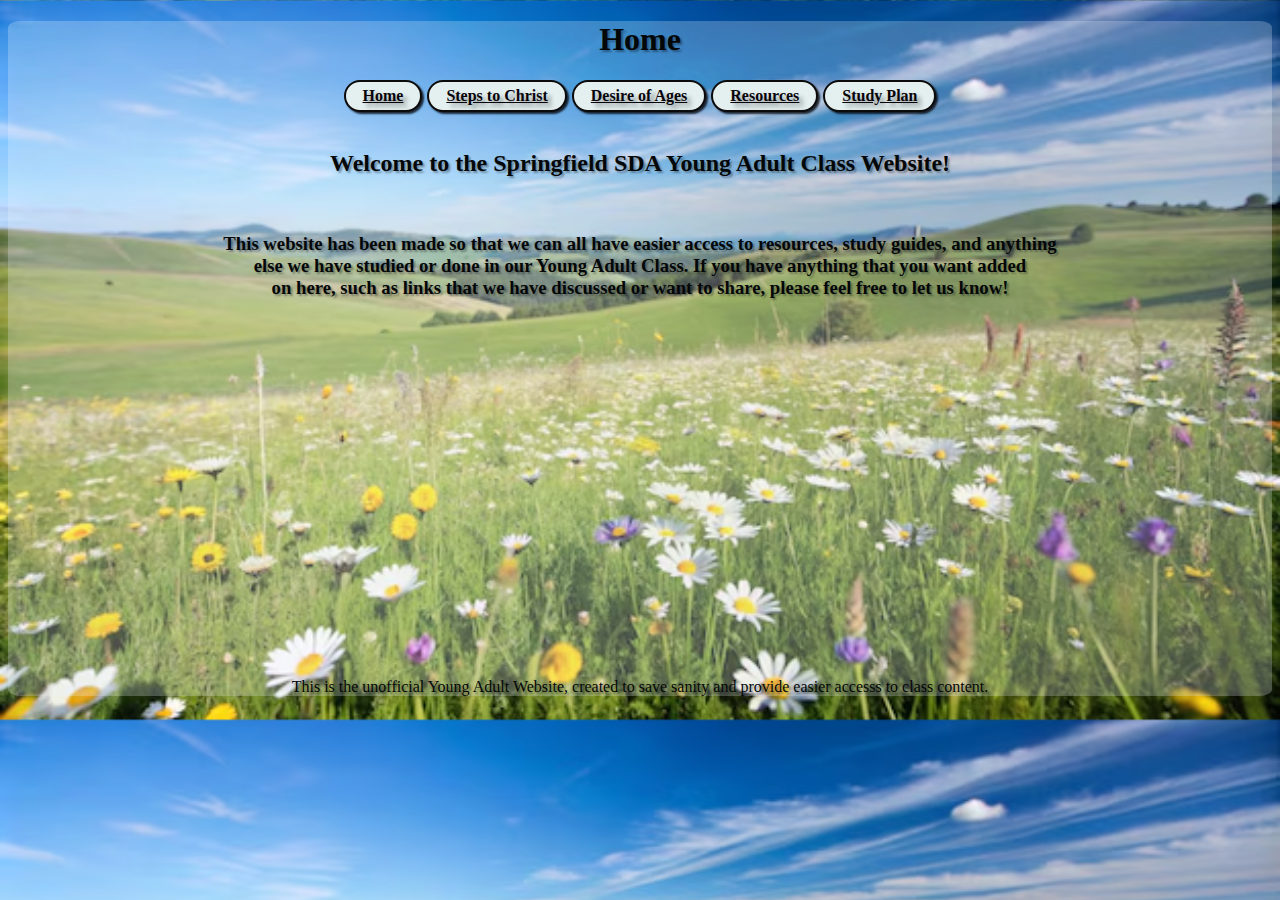
<file: index.html>
<!DOCTYPE html>
<html lang="en">

<head>
    <meta charset="UTF-8">
    <meta name="viewport" content="width=device-width, initial-scale=1.0">
    <title>Home</title>
    <link rel="stylesheet" href="index.css">
     <link rel="icon" type="image/x-icon" href="favicon2.ico">
</head>
<div id="all">
<body>
<h1>Home</h1>
<nav id="back">
    <button>
    <a href="index.html">Home</a>
    </button>
    <button>
    <a href="SC.html">Steps to Christ</a>
    </button>
    <button>
        <a href="DA.html">Desire of Ages</a>
    </button>
    <button>
    <a href="resources.html">Resources</a>
    </button>
    <button>
        <a href="reading.html">Study Plan</a>
        </button>
 </nav>

 <br>
 <h2>Welcome to the Springfield SDA Young Adult Class Website!</h2>
 <br>
 <h3>This website has been made so that we can all have easier access  to resources, study guides, and anything <br>else we have studied or done in our Young Adult Class.
    If you have anything that you want added <br>on here, such as links that we have discussed or want to share, please feel free to let us know!
 </h3>

 <br>
 <br>
 <br>
 <br>
 <br>
 <br>
 <br>
 <br>
 <br>
 <br>
 <br>
 <br>
 <br>
 <br>
 <br>
 <br>
 <br>
 <br>
 <br>
 <br>

<footer> This is the unofficial Young Adult Website, created to save sanity and provide easier accesss to class content.</footer>

 </body>
 </div>
 </html>
</file>
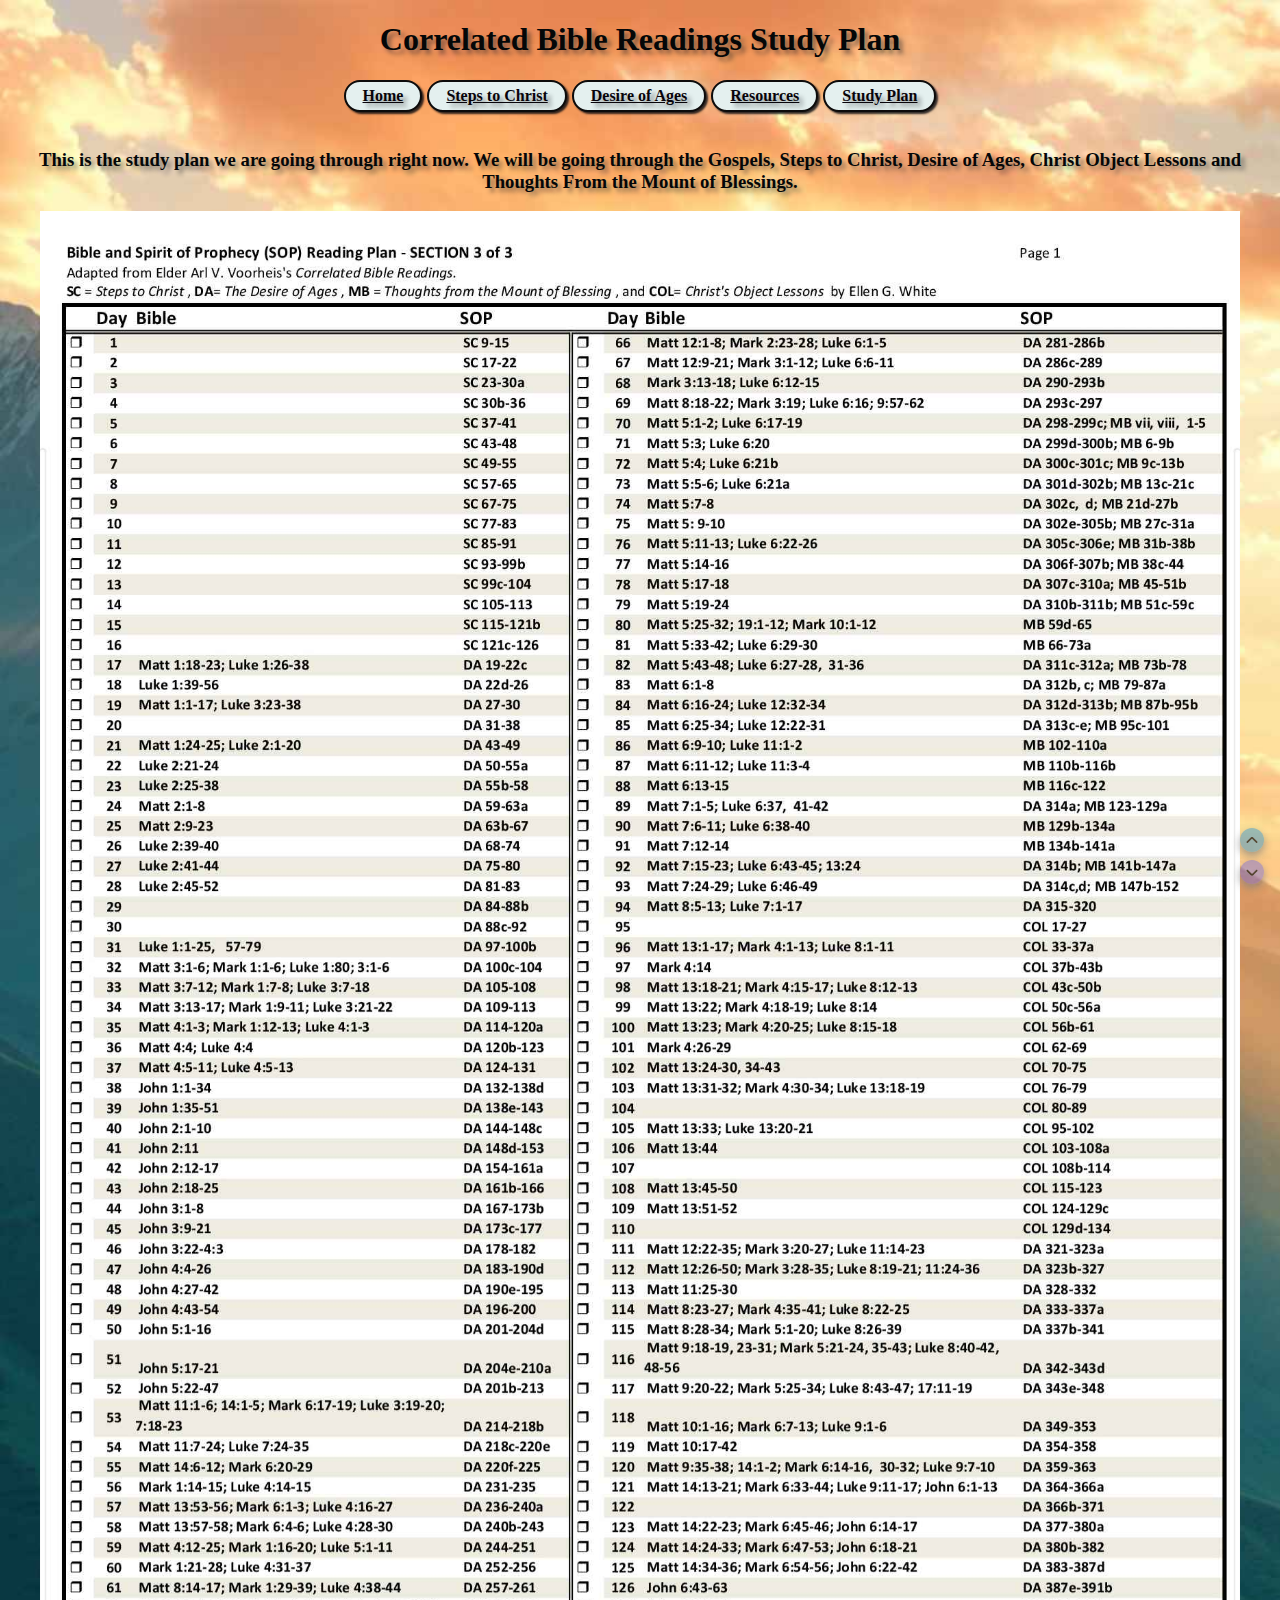
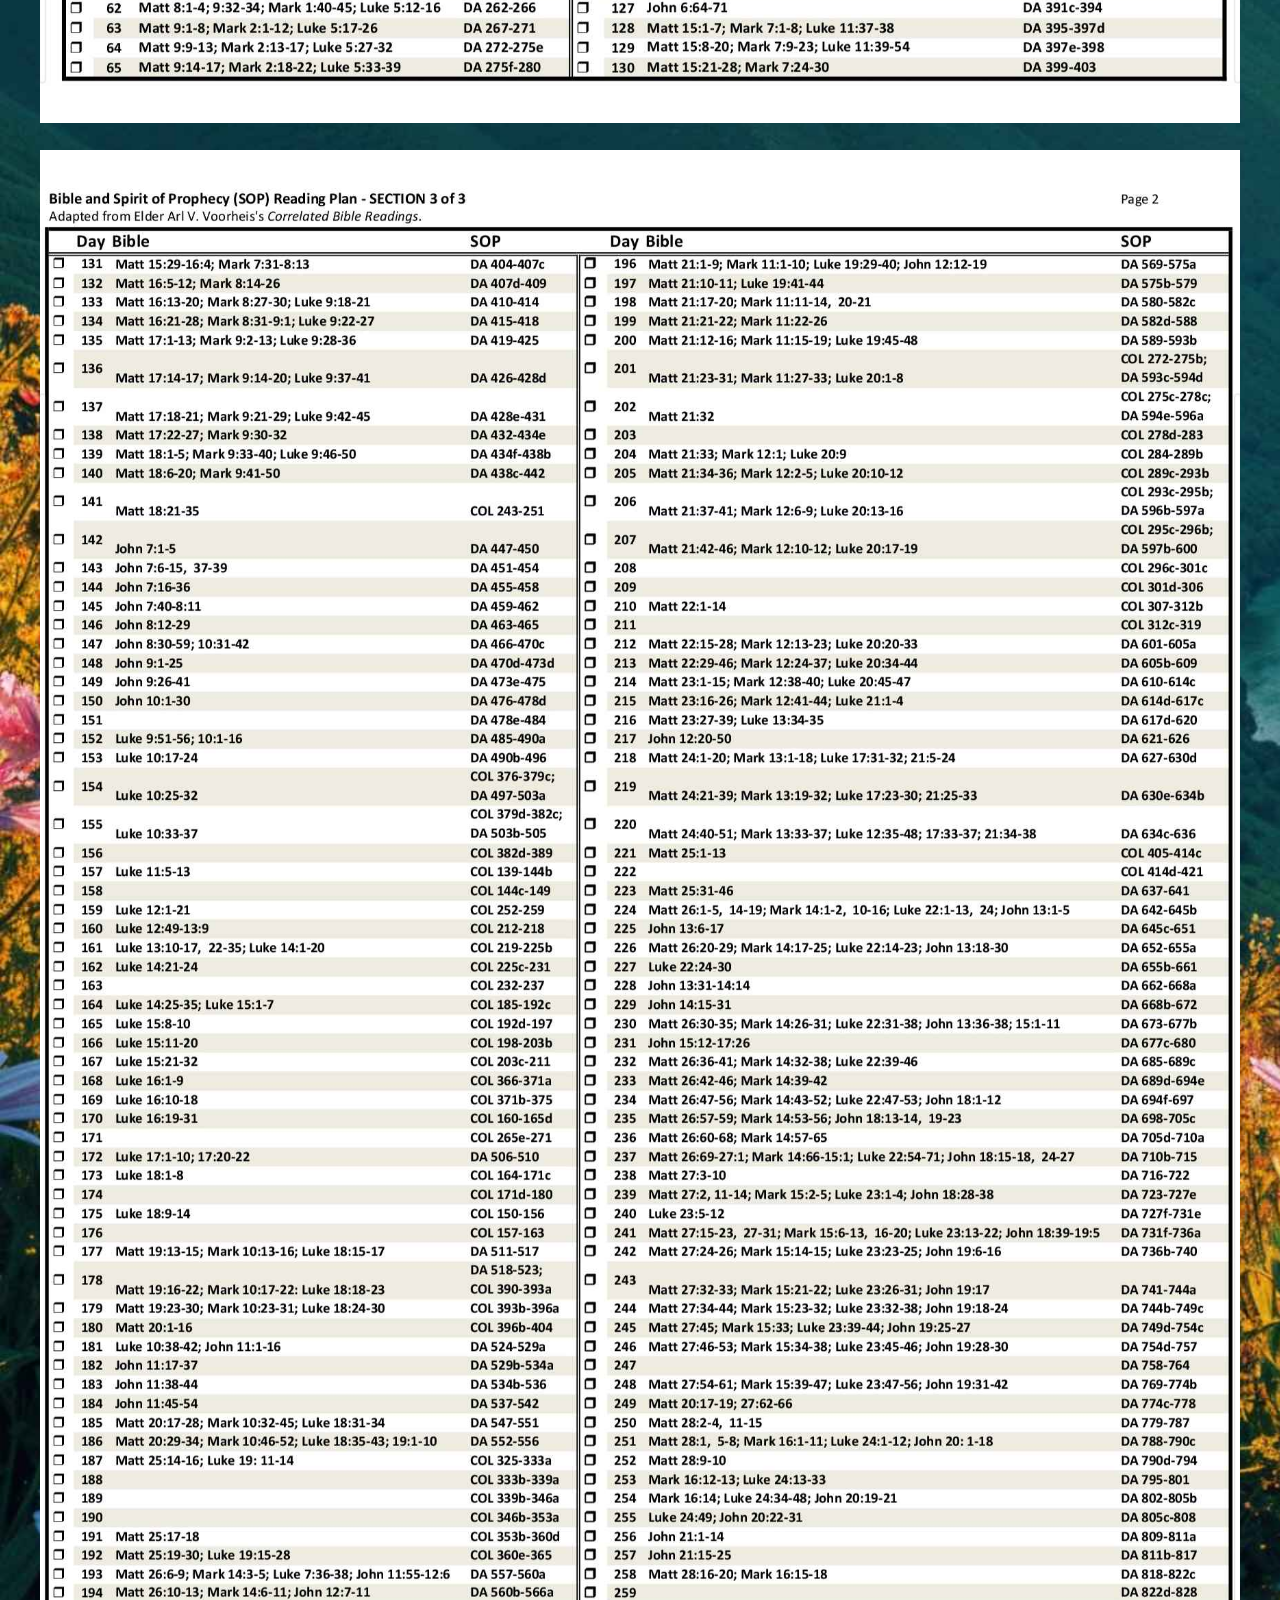
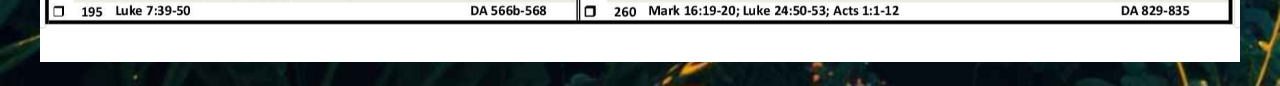
<file: reading.html>
<!DOCTYPE html>
<html lang="en">

<head>
    <meta charset="UTF-8">
    <meta name="viewport" content="width=device-width, initial-scale=1.0">
    <title>Study Plan</title>
    <link rel="stylesheet" href="reading.css">
     <link rel="icon" type="image/x-icon" href="favicon2.ico">
</head>
<div id="all">
<body>
<h1 id="top">Correlated Bible Readings Study Plan</h1>
<nav id="back">
    <button>
    <a href="index.html">Home</a>
    </button>
    <button>
    <a href="SC.html">Steps to Christ</a>
    </button>
    <button>
        <a href="DA.html">Desire of Ages</a>
    </button>
    <button>
    <a href="resources.html">Resources</a>
    </button>
    <button>
    <a href="reading.html">Study Plan</a>
    </button>
 </nav>
 <br>
 <h3>This is the study plan we are going through right now. We will be going through the Gospels, Steps to Christ, Desire of Ages, Christ Object Lessons
    and Thoughts From the Mount of Blessings.

 <h3>
    <div id="image">
    <a href="studyplan1.jpg" target="_blank"><img src="studyplan1.jpg" ></a>
    <br>
    <br>
    <a href="studyplan2.jpg" target="_blank"><img src="studyplan2.jpg" ></a>
    </div>
 </h3>
 
 <a href="#top" class="stt" title="Scroll to Top"></a>
 <a href="#bottom" class="sst" title="Scroll to Bottom"></a>
 <h3 id="bottom"></h3>
 </h3>
 </body>
 </div>
 </html>
</file>
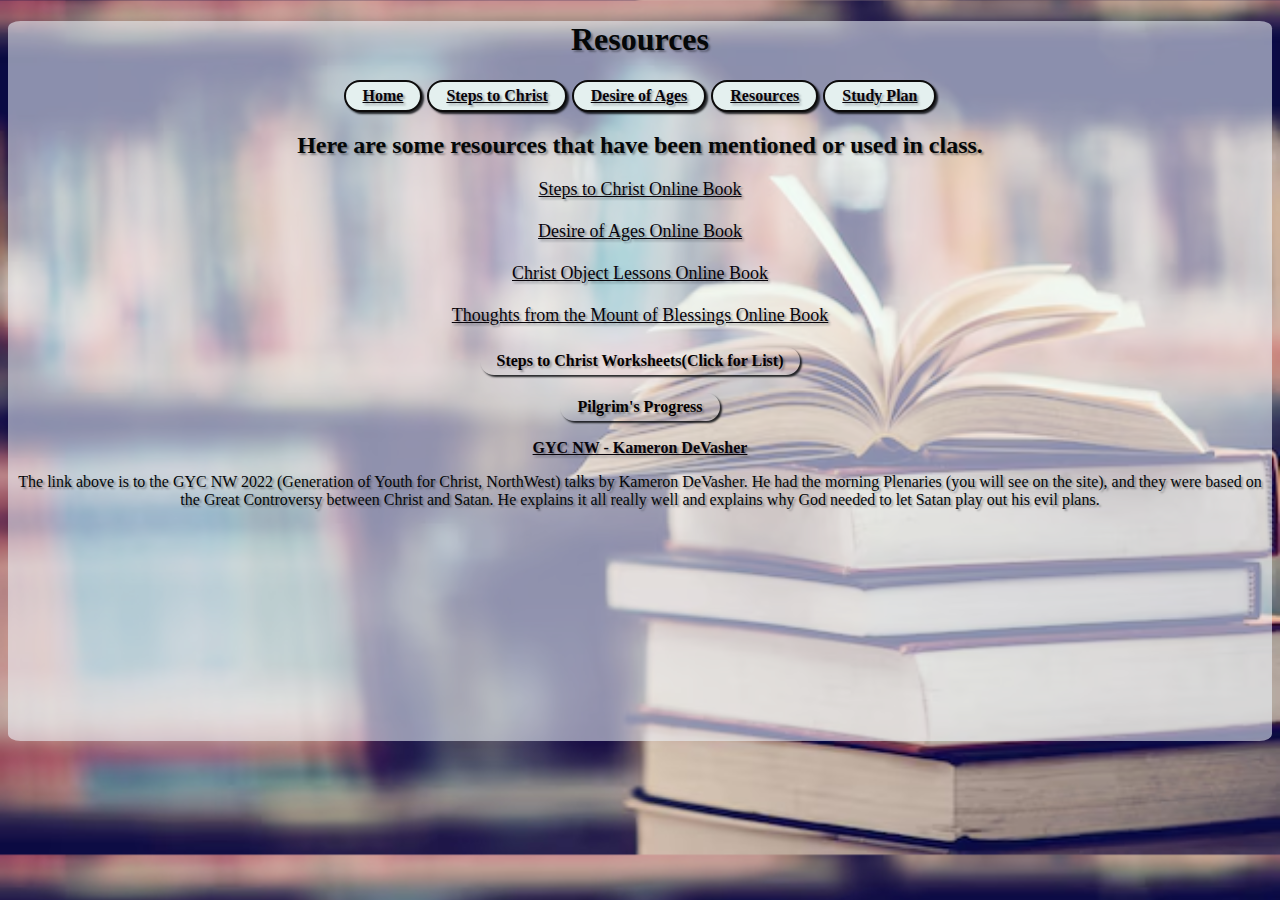
<file: resources.html>
<!DOCTYPE html>
<html lang="en">

<head>
    <meta charset="UTF-8">
    <meta name="viewport" content="width=device-width, initial-scale=1.0">
    <title>Resources</title>
    <link rel="stylesheet" href="resources.css">
    
</head>
<div id="all">
<body>
<h1 id="Top">Resources</h1>
<nav id="back">
    <button>
    <a href="index.html">Home</a>
    </button>
    <button>
    <a href="SC.html">Steps to Christ</a>
    </button>
    <button>
        <a href="DA.html">Desire of Ages</a>
    </button>
    <button>
    <a href="resources.html">Resources</a>
    </button>
    <button>
        <a href="reading.html">Study Plan</a>
        </button>
 </nav>
<h2>Here are some resources that have been mentioned or used in class.</h2>
<div id="Links">
    <a href="https://m.egwwritings.org/en/book/108/info"target="_blank">Steps to Christ Online Book</a>
    <br>
    <br><a href="https://m.egwwritings.org/en/book/130/info" target="_blank">Desire of Ages Online Book</a>
    <br>
<br> <a href="https://m.egwwritings.org/en/book/15/info" target="_blank">Christ Object Lessons Online Book</a>
<br>
<br><a href="https://m.egwwritings.org/en/book/150/info" target="_blank">Thoughts from the Mount of Blessings Online Book</a> 
<br>
<br>
</div>
<div class="dropdown">
    <button onclick="myFunction()" class="dropbtn">Steps to Christ Worksheets(Click for List)</button>
    <div id="myDropdown" class="dropdown-content">
        <a href="1. God's Love for Man.doc">1. God's Love for Man</a>
        <a href="2. The Sinner's Need of Christ.doc">2. The Sinner's Need of Christ</a>
        <a href="3. Repentance.docx">3. Repentance</a>
        <a href="4. Confession.docx">4. Confession</a>
<a href="5. Consecration.docx">5. Consecration</a>
<a href="6. Faith and Acceptance.docx">6. Faith and Acceptance</a>
<a href="7. The Test of Discipleship.docx">7. The Test of Discipleship</a>
<a href="8. Growing Up Into Christ.docx">8. Growing Up Into Christ</a>
<a href="9. The Work and the Life.docx">9. The Work and the Life</a>
<a href="10. A Knowledge of God.docx">10. A Knowledge of God</a>
<a href="11. The Privilege of Prayer (1).docx">11. The Privilege of Prayer</a>
<a href="12. What to Do With Doubt.docx">12. What to Do With Doubt</a>
<a href="13. Rejoicing in the Lord.docx">13. Rejoicing in the Lord</a>
    </div>
    <br>
    <br>
    <div class="dropdown2">
        <button onclick="myFunction2()" class="dropbtn2">Pilgrim's Progress</button>
        <div id="pilgrims-progress" class="dropdown-content2">
            <p><a href="https://play.google.com/books/reader?id=Bv0CAAAAQAAJ&pg=GBS.PP1&hl=en" class="links">Pilgrim's Progress E-Book 1 & 2</a>
                The link above contains the E-Book that has both Pilgrim's Progress books about Christian (Book 1) and then his wife Christiana (Book 2).</p>
           <p> <a href="https://1drv.ms/f/c/facd25e6fd95070e/EpPvwL2qCWZOtUhP1auuyh8B0qspy5NIsGlNm9CN3jukWw" class="links">Pilgrim's Progress 1 & 2 Audio</a>
                   The audio above is both books as well. They are in a OneDrive folder, but they are also downloadable.</p>
    </div>
         <br>
    <br>
    <div>
        <a href="https://vimeo.com/showcase/9388659" target="blank"><b>GYC NW - Kameron DeVasher</b></a>
        <p>The link above is to the GYC NW 2022 (Generation of Youth for Christ, NorthWest) talks by Kameron DeVasher.
            He had the morning Plenaries (you will see on the site), and they were based on the 
            Great Controversy between Christ and Satan. He explains it all really well and explains why God
            needed to let Satan play out his evil plans.
        </p>
    </div>
  </div>
<br>
<br>
<br>
<br>
<br>
<br>
<br>
<br>
<br>
<br>
<br>
<br>
<a href="#top" class="stt" title="Scroll to Top"></a>
 <a href="#bottom" class="sst" title="Scroll to Bottom"></a>
 <h3 id="bottom"></h3>
<script src="resources.js"></script>
</body>
</div>
</html>
</file>
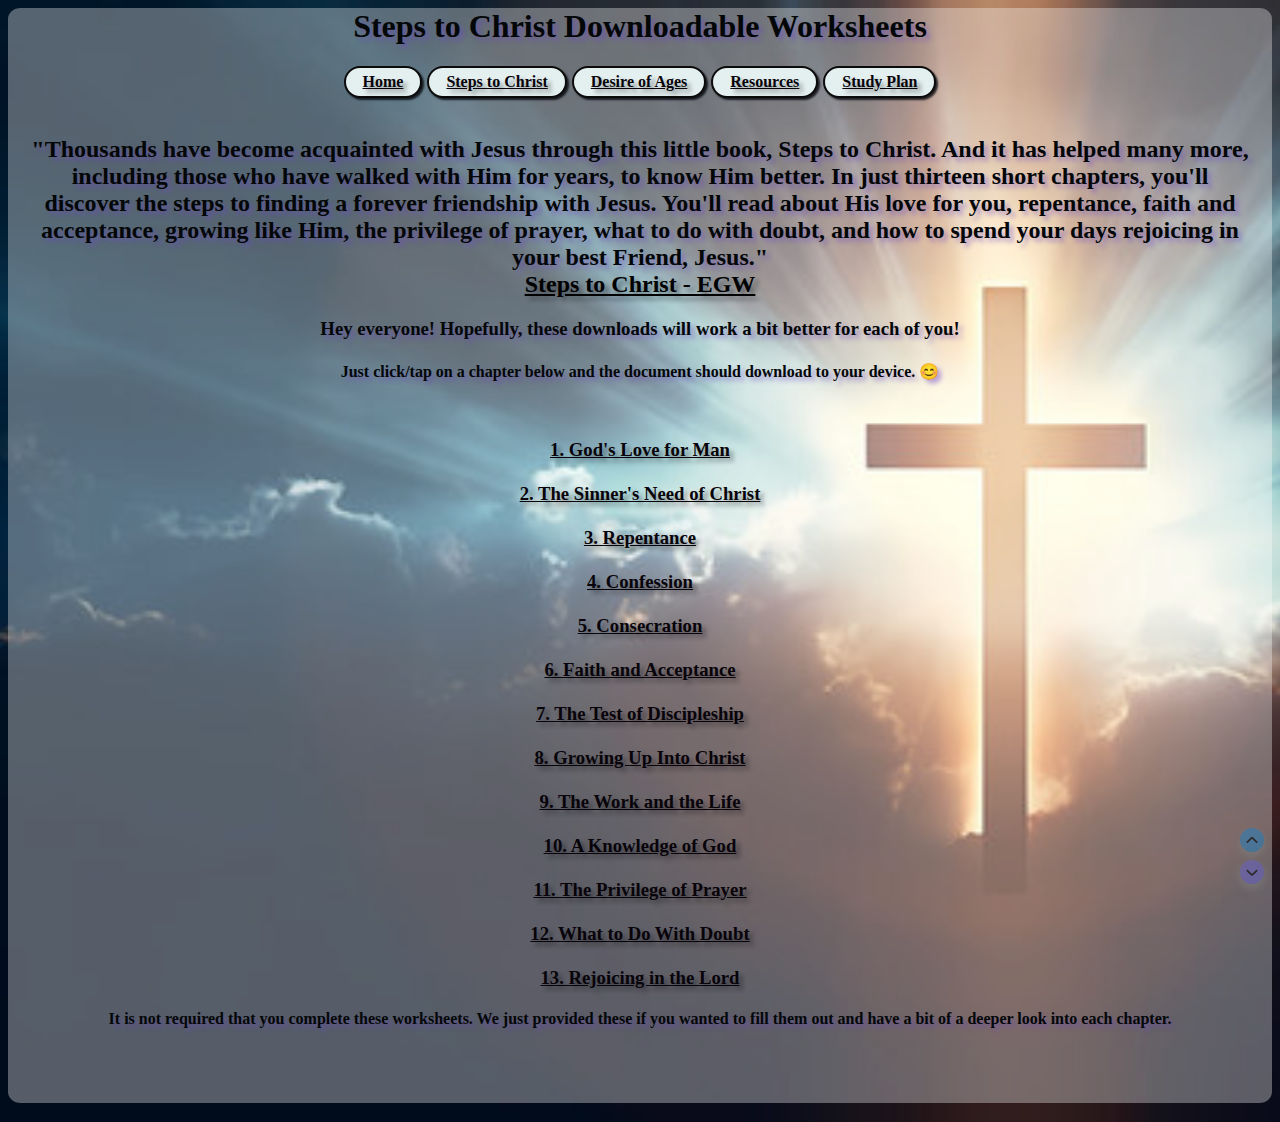
<file: SC.html>
<html>
	<head> 
	<title>Steps to Christ Worksheets</title>
        <link rel="stylesheet" type="text/css" href="SC.css">
	 <link rel="icon" type="image/x-icon" href="favicon2.ico">
        <meta name="viewport" content="width=device-width, initial-scale=1.0">
	</head>
  
   <div id="all">
   <body>
<h1 id="Top"> Steps to Christ Downloadable Worksheets</h1>
<nav id="back">
    <button>
    <a href="index.html">Home</a>
    </button>
    <button>
    <a href="SC.html">Steps to Christ</a>
    </button>
    <button>
        <a href="DA.html">Desire of Ages</a>
    </button>
    <button>
    <a href="resources.html">Resources</a>
    </button>
	<button>
		<a href="reading.html">Study Plan</a>
		</button>
 </nav>
	
<br>
<h2 id="StC">
	"Thousands have become acquainted with Jesus through this little book, Steps to Christ. And it has helped many more, including those who have walked with Him for years,
	 to know Him better. In just thirteen short chapters, you'll discover the steps to finding a forever friendship with Jesus. You'll read about His love for you, repentance, 
	 faith and acceptance, growing like Him, the privilege of prayer, what to do with doubt, and how to spend your days rejoicing in your best Friend, Jesus."
	<br><a href="https://m.egwwritings.org/en/book/108/info" id="SC" target="_blank">Steps to Christ - EGW</a>
	</h2>
	<h3>Hey everyone! Hopefully, these downloads will work a bit better for each of you!</h3>
	<h4>Just click/tap on a chapter below and the document should download to your device. 😊</h4>
	<br>
	<h3 id="sheets">
<a href="1. God's Love for Man.doc">1. God's Love for Man</a>
<br>
	<br>
<a href="2. The Sinner's Need of Christ.doc">2. The Sinner's Need of Christ</a>
<br>
	<br>
<a href="3. Repentance.docx">3. Repentance</a>
<br>
	<br>
<a href="4. Confession.docx">4. Confession</a>
<br>
	<br>
<a href="5. Consecration.docx">5. Consecration</a>
<br>
	<br>
<a href="6. Faith and Acceptance.docx">6. Faith and Acceptance</a>
<br>
	<br>
<a href="7. The Test of Discipleship.docx">7. The Test of Discipleship</a>
<br>
	<br>
<a href="8. Growing Up Into Christ.docx">8. Growing Up Into Christ</a>
<br>
	<br>
<a href="9. The Work and the Life.docx">9. The Work and the Life</a>
<br>
	<br>
<a href="10. A Knowledge of God.docx">10. A Knowledge of God</a>
<br>
	<br>
<a href="11. The Privilege of Prayer (1).docx">11. The Privilege of Prayer</a>
<br>
	<br>
<a href="12. What to Do With Doubt.docx">12. What to Do With Doubt</a>
<br>
	<br>
<a href="13. Rejoicing in the Lord.docx">13. Rejoicing in the Lord</a>
</h3>
<h4>It is not required that you complete these worksheets. We just provided these if you wanted to fill them out and have a bit of a deeper look into each chapter.</h4>
<br>
<br>
<br>
<a href="#top" class="stt" title="Scroll to Top"></a>
 <a href="#bottom" class="sst" title="Scroll to Bottom"></a>
 <h3 id="bottom"></h3>
</div>
</html>
</file>
<file: index.css>
body{
    background-image: url(download.jfif);
    font-family: Georgia;
	background-size:cover;
	color: rgb(4, 7, 8);
	text-shadow: 2px 2px 2px rgba(4, 6, 8, 0.349);
	text-align: center;

}
/*background shadowing*/
#all{
	background-color: rgba(240, 248, 255, 0.247);
	border-radius: 1%;
}

/* Navigation Buttons*/
#back{
	text-align: center;	
	border-radius: 20px;
    border-color: rgba(106, 4, 207, 0.815);
    font-size: 20px;
    color: aliceblue;
}

button{
	padding: 5px 17px;
	font-size: medium;
	background-color: rgb(228, 240, 239);
    font-family: Georgia;
	font-weight: 600;
	transition: transform 1s;
	border-radius: 20px;
	border: 2px solid rgb(12, 11, 11);
	box-shadow: 2px 2px 2px rgba(6, 9, 14, 0.829);
	text-shadow: 2px 2px 2px rgba(7, 6, 8, 0.705);
}
button:hover{
	background-color: rgba(0, 119, 255, 0.671);
	color: white;
}
button:active{
    background-color: rgba(0, 102, 255, 0.486);
}

/*Link colors*/
a:link{
	color:rgb(8, 4, 10);
    text-shadow: 4px 4px 4px rgba(10, 13, 19, 0.404);
}
a:visited{
	color:rgba(9, 5, 12, 0.37);
    text-shadow: 2px 2px 2px rgba(2, 5, 8, 0.397);
}

/* For width 400px and larger: */
@media only screen and (max-width: 600px) {
    body {
      background-image: url('mobile2.jfif');
        background-size: cover;
    }
	#all{
		background-color: rgba(240, 248, 255, 0.404);
		border-radius: 1%;
	}
  }
</file>
<file: reading.css>
#images{
    align-items: center;
    align-content: center;
   
}
img {
    max-width: 95%;
    height: auto;
  }
body{
    background-image: url(beautiful_places_scenic_view-wallpaper-3750x3000.jpg);
    font-family: Georgia;
	background-size: cover;
	color: rgb(4, 7, 8);
	text-shadow: 4px 4px 4px rgba(15, 23, 34, 0.438);
	text-align: center;
	
}
/*To Top*/
.stt{
    position: fixed;
    right: 1rem;
    bottom: 3rem;
    width: 1.5rem;
    height: 1.5rem;
    border-radius: 50%;
    background: #0b88db94 url("arrow-up-svgrepo-com (1).svg" ) center no-repeat;
    background-size: 20px 20px;
    box-shadow: 0 0.25rem 0.5rem 0 gray;
    opacity: 0.7;
  }

  .stt:hover{
    opacity: 0.8;
  }

  .stt:active{
    opacity: 1;
  }
/*To Bottom*/
  .sst{
    position: fixed;
    right: 1rem;
    bottom: 1rem;
    width: 1.5rem;
    height: 1.5rem;
    border-radius: 50%;
    background: #6563e09c url("arrow-down-svgrepo-com.svg") center no-repeat; 
    box-shadow: 0 0.25rem 0.5rem 0 gray;
    background-size: 20px 20px;
    opacity: 0.7;

  }
  .sst:hover{
    opacity: 0.8;
  }
  .sst:active{
    opacity: 1;
  }
  html{
    scroll-behavior: smooth;
  }
 /* Navigation Buttons*/
#back{
	text-align: center;	
	border-radius: 20px;
    border-color: rgba(106, 4, 207, 0.815);
    font-size: 20px;
    color: aliceblue;
}

button{
	padding: 5px 17px;
	font-size: medium;
	background-color: rgb(228, 240, 239);
    font-family: Georgia;
	font-weight: 600;
	transition: transform 1s;
	border-radius: 20px;
	border: 2px solid rgb(12, 11, 11);
	box-shadow: 2px 2px 2px rgba(6, 9, 14, 0.829);
	text-shadow: 2px 2px 2px rgba(7, 6, 8, 0.705);
}
button:hover{
	background-color: rgba(0, 119, 255, 0.671);
	color: white;
}
button:active{
    background-color: rgba(0, 102, 255, 0.486);
}
/*Link colors*/
a:link{
	color:rgb(8, 4, 10);
    text-shadow: 4px 4px 4px rgba(10, 13, 19, 0.404);
}
a:visited{
	color:rgba(9, 5, 12, 0.37);
    text-shadow: 2px 2px 2px rgba(2, 5, 8, 0.397);
}
h3{
    text-align: center;
}
  
  /* For width 400px and larger: */
  @media only screen and (max-width: 600px) {
    body {
    background-image: url('mobile3.jfif');
     background-size: cover;
        
    }
    #image {
        
        align-items: center;
        align-content: center;
      }
      img {
        max-width: 95%;
        height: auto;
      }
      
  }
</file>
<file: resources.css>
body{
    background-image: url(books.avif);
    font-family: Georgia;
	background-size: cover;
	color: rgb(4, 7, 8);
	text-shadow: 2px 2px 2px rgba(7, 11, 17, 0.363);
	text-align: center;
	
}

h1{
    text-align: center;

}
#back{
	text-align: center;	
	border-radius: 20px;
    border-color: rgba(137, 43, 226, 0.815);
		
        font-size: 20px;
color: aliceblue;
}
#Links{
	font-family: Georgia, 'Times New Roman', Times, serif;
	font-size: large;
	
}

#all{
	background-color: rgba(240, 248, 255, 0.562);
	border-radius: 1%;
}

button{
	padding: 5px 17px;
	font-size: medium;
	background-color: rgb(228, 240, 239);
    
		font-family: Georgia;
	font-weight: 600;
	transition: transform 1s;
	border-radius: 20px;
	border: 2px solid rgb(12, 11, 11);
	box-shadow: 2px 2px 2px rgba(3, 5, 7, 0.829);
	text-shadow: 2px 2px 2px rgba(8, 5, 12, 0.308);
}
button:hover{
	background-color: rgb(0, 119, 255);
	color: white;
}
button:active{
    background-color: rgb(0, 102, 255);
}

a:link{
	color:rgb(8, 4, 10);
    text-shadow: 2px 2px 2px rgba(9, 19, 31, 0.377);
}
a:visited{
	color:rgb(4, 3, 5);
    text-shadow: 2px 2px 2px rgba(4, 7, 10, 0.315);
}

.dropbtn, .dropbtn2  {
	background-color: #3498db00;
	color: rgb(5, 1, 1);

	border:rgb(4, 3, 5);
	cursor: pointer;
  }
  
  .dropbtn:hover, .dropbtn:focus, .dropbtn2:hover, .dropbtn2:focus {
	background-color: #297fb900;
	color: rgba(8, 15, 15, 0.849);
	text-shadow: 2px 2px 2px rgba(118, 198, 245, 0.432);
  }
  
  .dropdown, .dropdown2 {
	position: relative;
	display: inline-block;
  }
  
  .dropdown-content, .dropdown-content2 {
	display: none;
	position:relative;
	background-color: #ee5353;
	min-width: 300px;
	overflow: auto;
	box-shadow: 0px 8px 16px 0px rgba(0,0,0,0.2);
	z-index: 1;
	align-items: center;
	align-content: center;
  }
  
  .dropdown-content a, .dropdown-content2 a{
	color: black;
	padding: 12px 16px;
	text-decoration: none;
	display: block;
  }
  
  .dropdown a:hover, .dropdown2 a:hover {background-color: #fafcfd;}
  
  .show {display:inline;}
.links{
	font-size: large;
	font-weight: bolder;
}
  
/* For width 400px and larger: */
@media only screen and (max-width: 600px) {
    body {
      background-image: url('mobile.jfif');
        background-size: cover;
    }
  }
</file>
<file: SC.css>
h1, h2{
    text-align: center;
}

body{
    background-image: url(pic.jpg);
    font-family: Georgia;
	background-size:cover;
	color: rgb(4, 7, 8);
	text-shadow: 4px 4px 4px rgba(110, 71, 201, 0.438);
	text-align: center;
	
}
html{
    scroll-behavior: smooth;
  }
  #StC{
    text-align: center;
    margin-left:20px;
    margin-right: 20px;
}
#all{
    background-color: #ffffff56;
    border-radius: 1%;

}
#SC{
    color:black
}
/* Navigation Buttons*/
#back{
	text-align: center;	
	border-radius: 20px;
    border-color: rgba(106, 4, 207, 0.815);
    font-size: 20px;
    color: aliceblue;
}

button{
	padding: 5px 17px;
	font-size: medium;
	background-color: rgb(228, 240, 239);
    font-family: Georgia;
	font-weight: 600;
	transition: transform 1s;
	border-radius: 20px;
	border: 2px solid rgb(12, 11, 11);
	box-shadow: 2px 2px 2px rgba(6, 9, 14, 0.829);
	text-shadow: 2px 2px 2px rgba(7, 6, 8, 0.705);
}
button:hover{
	background-color: rgba(0, 119, 255, 0.671);
	color: white;
}
button:active{
    background-color: rgba(0, 102, 255, 0.486);
}
/*Link colors*/
a:link{
	color:rgb(8, 4, 10);
    text-shadow: 4px 4px 4px rgba(10, 13, 19, 0.404);
}
a:visited{
	color:rgba(9, 5, 12, 0.37);
    text-shadow: 2px 2px 2px rgba(2, 5, 8, 0.397);
}

/*To Top*/
.stt{
    position: fixed;
    right: 1rem;
    bottom: 3rem;
    width: 1.5rem;
    height: 1.5rem;
    border-radius: 50%;
    background: #0b88db94 url("arrow-up-svgrepo-com (1).svg" ) center no-repeat;
    background-size: 20px 20px;
    box-shadow: 0 0.25rem 0.5rem 0 gray;
    opacity: 0.7;
  }

  .stt:hover{
    opacity: 0.8;
  }

  .stt:active{
    opacity: 1;
  }
/*To Bottom*/
  .sst{
    position: fixed;
    right: 1rem;
    bottom: 1rem;
    width: 1.5rem;
    height: 1.5rem;
    border-radius: 50%;
    background: #6563e09c url("arrow-down-svgrepo-com.svg") center no-repeat; 
    box-shadow: 0 0.25rem 0.5rem 0 gray;
    background-size: 20px 20px;
    opacity: 0.7;

  }
  .sst:hover{
    opacity: 0.8;
  }
  .sst:active{
    opacity: 1;
  }
  html{
    scroll-behavior: smooth;
  }
  /* For width 400px and larger: */
  @media only screen and (max-width: 600px) {
    body {
      background-image: url('mobile5.jfif');
        background-size: cover;
    }
  }
</file>
